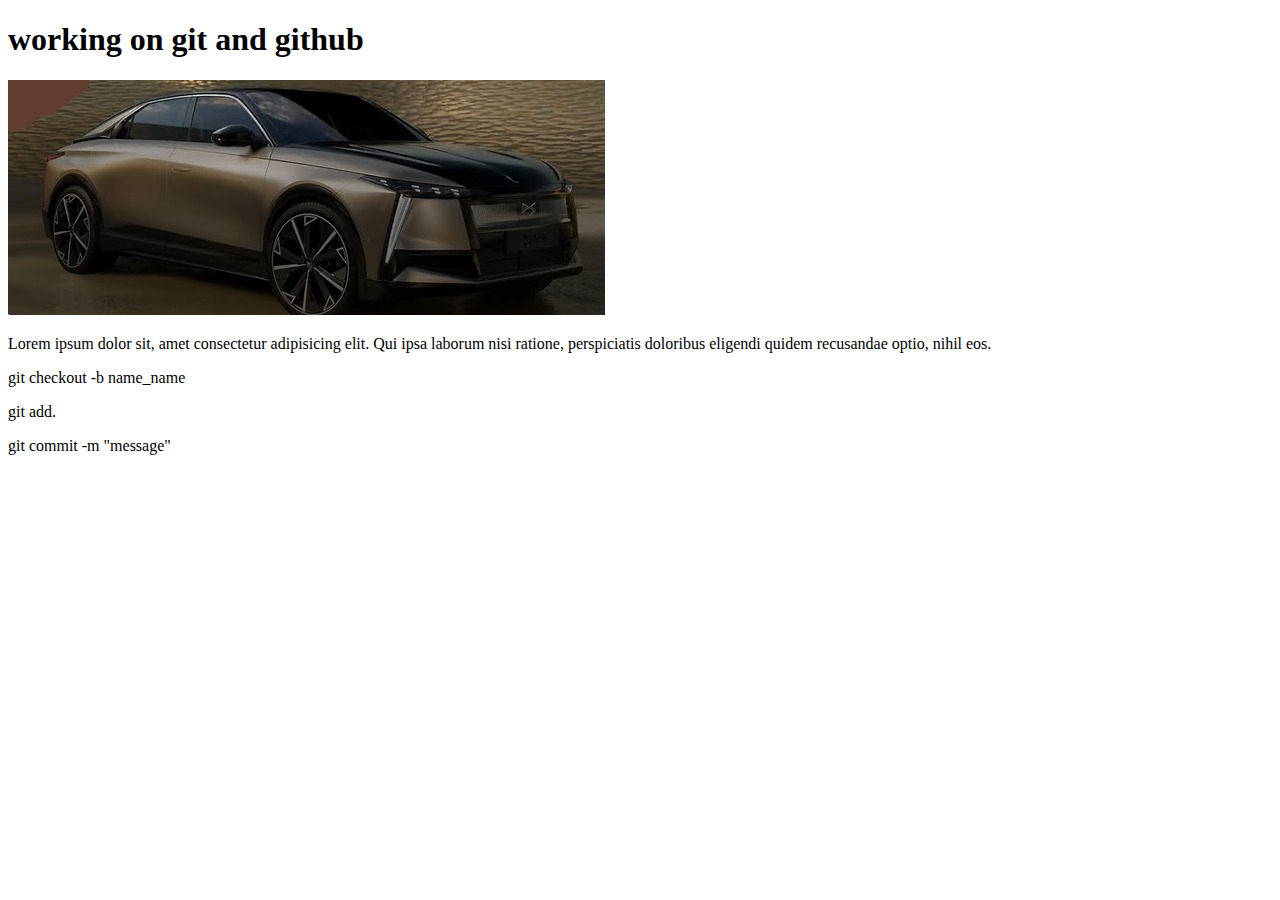
<file: Class-works/index.html>
<!DOCTYPE html>
<html lang="en">
<head>
    <meta charset="UTF-8">
    <meta name="viewport" content="width=device-width, initial-scale=1.0">
    <title>Document</title>
</head>
<body>
    <div>
        <h1>working on git and github</h1>
        <img src="../image/car.jpeg" alt="">
        <a href=""></a>
        <p>Lorem ipsum dolor sit, amet consectetur adipisicing elit. Qui ipsa laborum nisi ratione, perspiciatis doloribus eligendi quidem recusandae optio, nihil eos.</p>
    <div>
    <p>git checkout -b name_name</p>
    <p>git add.</p>
    <p>git commit -m "message"</p>
    
</div>
</div>
</body>
</html>
</file>
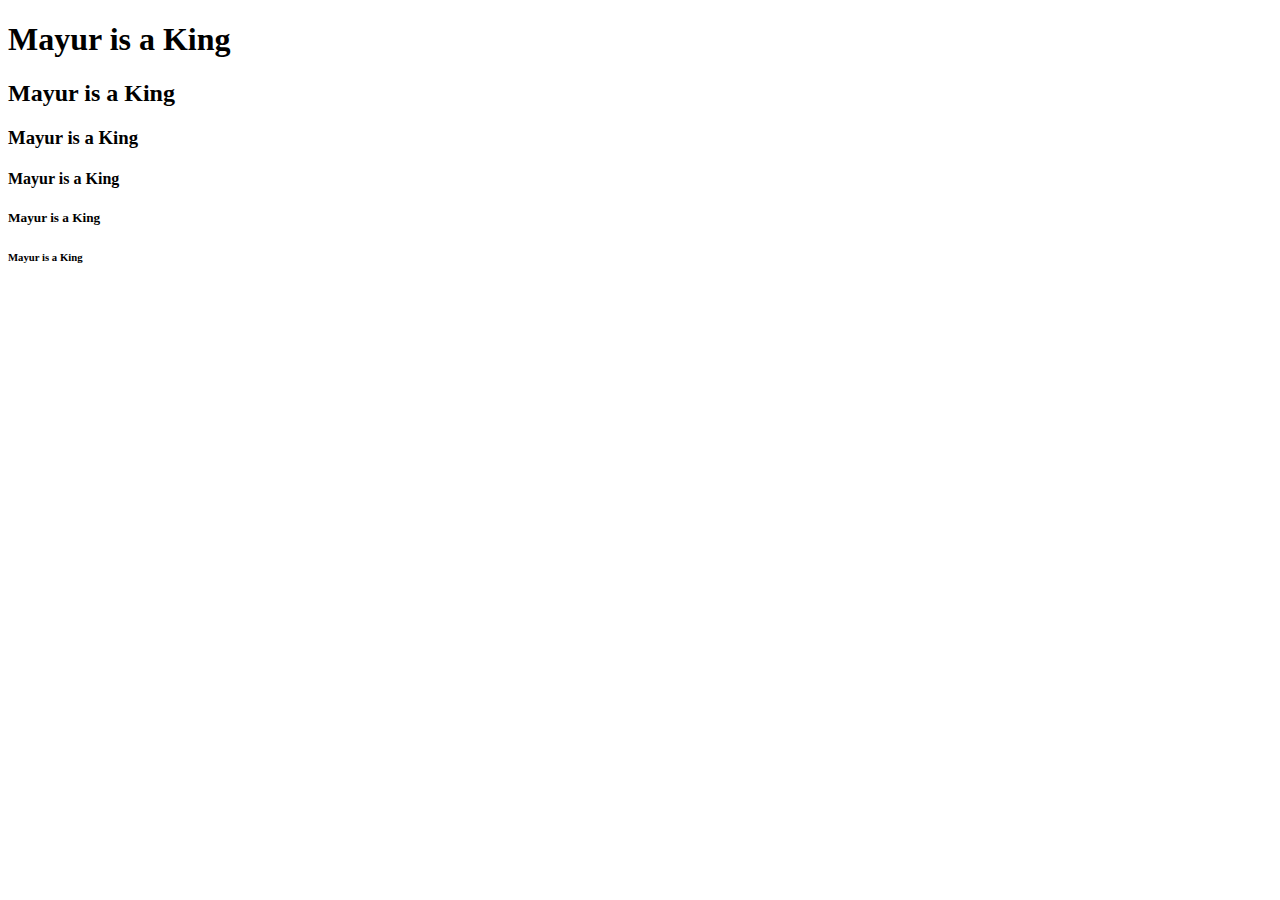
<file: Home-tasks/index.html>
<!DOCTYPE html>
<html lang="en">
<head>
    <meta charset="UTF-8">
    <meta name="viewport" content="width=device-width, initial-scale=1.0">
    <title>Heading tags</title>
</head>
<body>
    <h1>Mayur is a King</h1>
    <h2>Mayur is a King</h2>
    <h3>Mayur is a King</h3>
    <h4>Mayur is a King</h4>
    <h5>Mayur is a King</h5>
    <h6>Mayur is a King</h6>
</body>
</html>
</file>
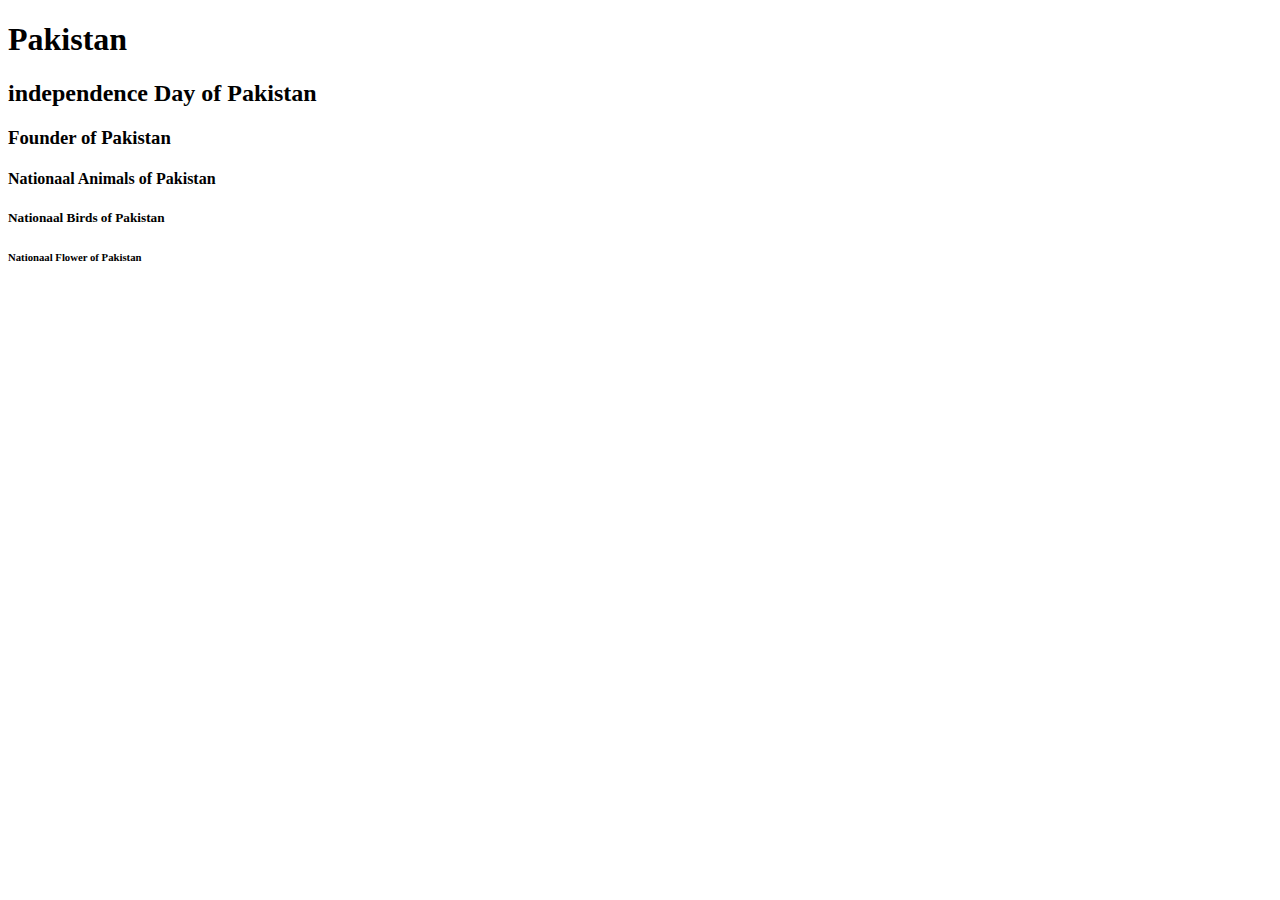
<file: Html/index.html>
<!DOCTYPE html>
<html lang="en">
<head>
    <meta charset="UTF-8">
    <meta name="viewport" content="width=device-width, initial-scale=1.0">
    <title>Heading</title>
</head>
<body>
    <!-- heading tags -->
     <h1>Pakistan</h1>
     <h2>independence Day of Pakistan</h2>
     <h3>Founder of Pakistan</h3>
     <h4>Nationaal Animals of Pakistan</h4>
     <h5>Nationaal Birds of Pakistan</h5>
     <h6>Nationaal Flower of Pakistan</h6>

</body>
</html>
</file>
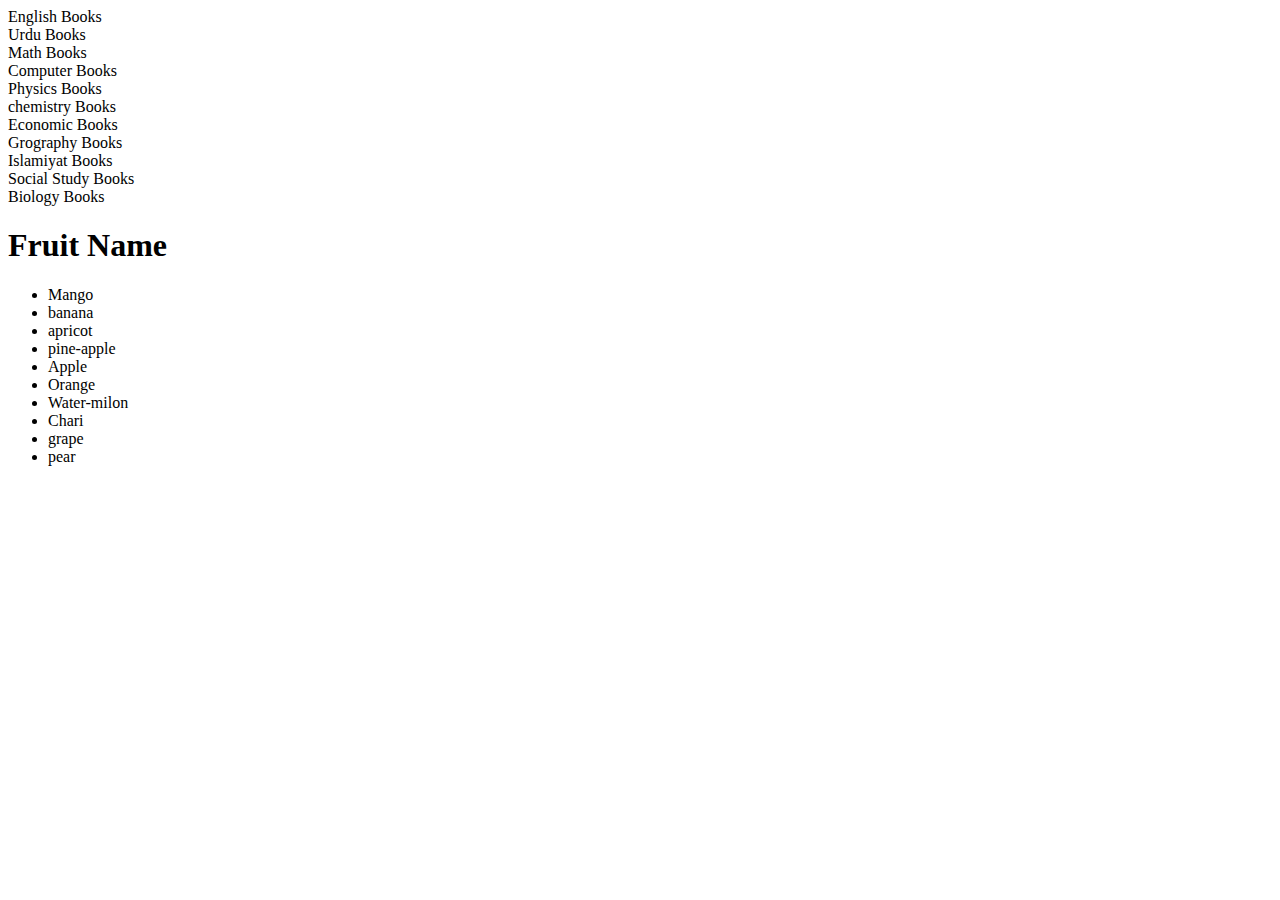
<file: Home-tasks/index1.html>
<!DOCTYPE html>
<html lang="en">
<head>
    <meta charset="UTF-8">
    <meta name="viewport" content="width=device-width, initial-scale=1.0">
    <title>Table attribute</title>
</head>
<body>
    <li>English Books</li>
    <li>Urdu Books</li>
    <li>Math Books</li>
    <li>Computer Books</li>
    <li>Physics Books</li>
    <li>chemistry Books </li>
    <li>Economic Books</li>
    <li>Grography Books</li>
    <li>Islamiyat Books</li>
    <li>Social Study Books</li>
    <li>Biology Books</li>
 </ol>
 <!-- un-order lish -->
  <h1><table>Fruit Name</table></h1>
  <ul>
    <li>Mango</li>
    <li>banana</li>
    <li>apricot</li>
    <li>pine-apple</li>
    <li>Apple</li>
    <li>Orange</li>
    <li>Water-milon</li>
    <li>Chari</li>
    <li>grape</li>
    <li>pear</li>
  </ul>
</body>
</html>
</file>
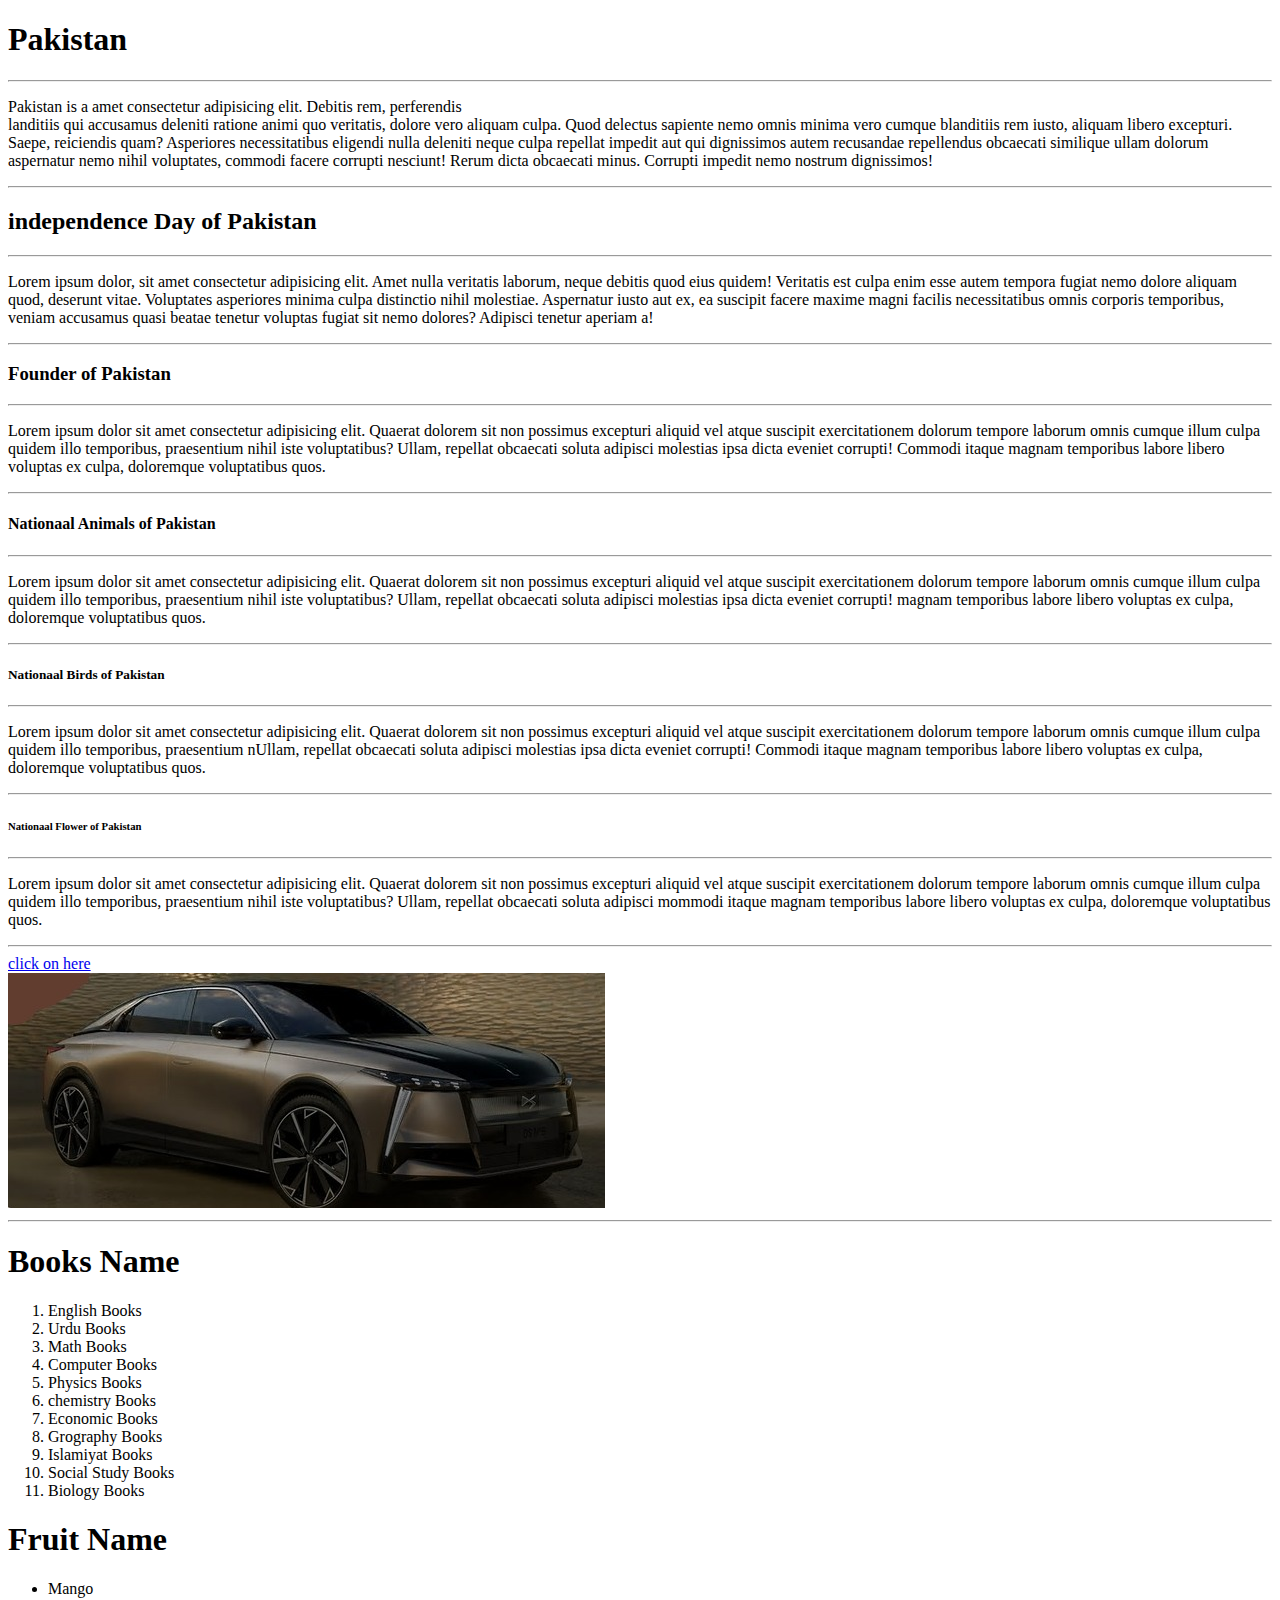
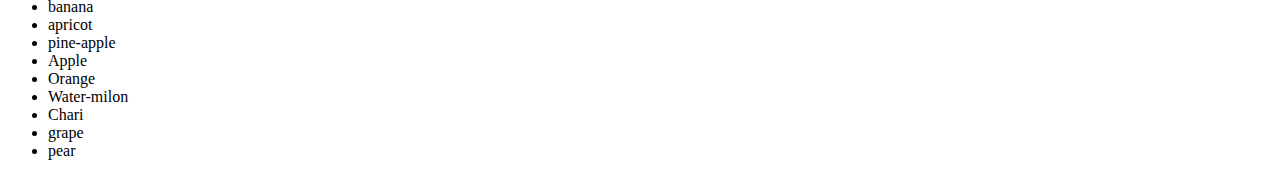
<file: Html/index1.html>
<!DOCTYPE html>
<html lang="en">
<head>
    <meta charset="UTF-8">
    <meta name="viewport" content="width=device-width, initial-scale=1.0">
    <title>Information of the Pakistan</title>
</head>
<body>
    <h1>Pakistan</h1>
    <hr>
    <p>Pakistan is a amet consectetur adipisicing elit. Debitis rem, perferendis <br>landitiis qui accusamus deleniti ratione animi quo veritatis, dolore vero aliquam culpa. Quod delectus sapiente nemo omnis minima vero cumque blanditiis rem iusto, aliquam libero excepturi. Saepe, reiciendis quam? Asperiores necessitatibus eligendi nulla deleniti neque culpa repellat impedit aut qui dignissimos autem recusandae repellendus obcaecati similique ullam dolorum aspernatur nemo nihil voluptates, commodi facere corrupti nesciunt! Rerum dicta obcaecati minus. Corrupti impedit nemo nostrum dignissimos!</p>
    <hr>
    <h2>independence Day of Pakistan</h2>
    <hr>
    <p>Lorem ipsum dolor, sit amet consectetur adipisicing elit. Amet nulla veritatis laborum, neque debitis quod eius quidem! Veritatis est culpa enim esse autem tempora fugiat nemo dolore aliquam quod, deserunt vitae. Voluptates asperiores minima culpa distinctio nihil molestiae. Aspernatur iusto aut ex, ea suscipit facere maxime magni facilis necessitatibus omnis corporis temporibus, veniam accusamus quasi beatae tenetur voluptas fugiat sit nemo dolores? Adipisci tenetur aperiam a!</p>
<hr>
    <h3>Founder of Pakistan</h3>
    <hr><p>Lorem ipsum dolor sit amet consectetur adipisicing elit. Quaerat dolorem sit non possimus excepturi aliquid vel atque suscipit exercitationem dolorum tempore laborum omnis cumque illum culpa quidem illo temporibus, praesentium nihil iste voluptatibus? Ullam, repellat obcaecati soluta adipisci molestias ipsa dicta eveniet corrupti! Commodi itaque magnam temporibus labore libero voluptas ex culpa, doloremque voluptatibus quos.</p><hr>
    <h4>Nationaal Animals of Pakistan</h4>
    <hr><p>Lorem ipsum dolor sit amet consectetur adipisicing elit. Quaerat dolorem sit non possimus excepturi aliquid vel atque suscipit exercitationem dolorum tempore laborum omnis cumque illum culpa quidem illo temporibus, praesentium nihil iste voluptatibus? Ullam, repellat obcaecati soluta adipisci molestias ipsa dicta eveniet corrupti!  magnam temporibus labore libero voluptas ex culpa, doloremque voluptatibus quos.</p><hr>
    <h5>Nationaal Birds of Pakistan</h5>
    <hr><p>Lorem ipsum dolor sit amet consectetur adipisicing elit. Quaerat dolorem sit non possimus excepturi aliquid vel atque suscipit exercitationem dolorum tempore laborum omnis cumque illum culpa quidem illo temporibus, praesentium nUllam, repellat obcaecati soluta adipisci molestias ipsa dicta eveniet corrupti! Commodi itaque magnam temporibus labore libero voluptas ex culpa, doloremque voluptatibus quos.</p><hr>
    <h6>Nationaal Flower of Pakistan</h6>
    <hr><p>Lorem ipsum dolor sit amet consectetur adipisicing elit. Quaerat dolorem sit non possimus excepturi aliquid vel atque suscipit exercitationem dolorum tempore laborum omnis cumque illum culpa quidem illo temporibus, praesentium nihil iste voluptatibus? Ullam, repellat obcaecati soluta adipisci mommodi itaque magnam temporibus labore libero voluptas ex culpa, doloremque voluptatibus quos.</p><hr>
    <a href="file:///E:/Basic_Html_Css/Html/index1.html">click on here</a>
    <br>
    <img src="../image/car.jpeg" alt="First invention car in Pakistan">
    <hr>
    <!-- attribute tags -->
     <!-- Table tags -->
     <h1> <table>Books Name</table></h1>
     <!-- order lish -->
     <ol>
        <li>English Books</li>
        <li>Urdu Books</li>
        <li>Math Books</li>
        <li>Computer Books</li>
        <li>Physics Books</li>
        <li>chemistry Books </li>
        <li>Economic Books</li>
        <li>Grography Books</li>
        <li>Islamiyat Books</li>
        <li>Social Study Books</li>
        <li>Biology Books</li>
     </ol>
     <!-- un-order lish -->
      <h1><table>Fruit Name</table></h1>
      <ul>
        <li>Mango</li>
        <li>banana</li>
        <li>apricot</li>
        <li>pine-apple</li>
        <li>Apple</li>
        <li>Orange</li>
        <li>Water-milon</li>
        <li>Chari</li>
        <li>grape</li>
        <li>pear</li>
      </ul>
</body>
</html>
</file>
